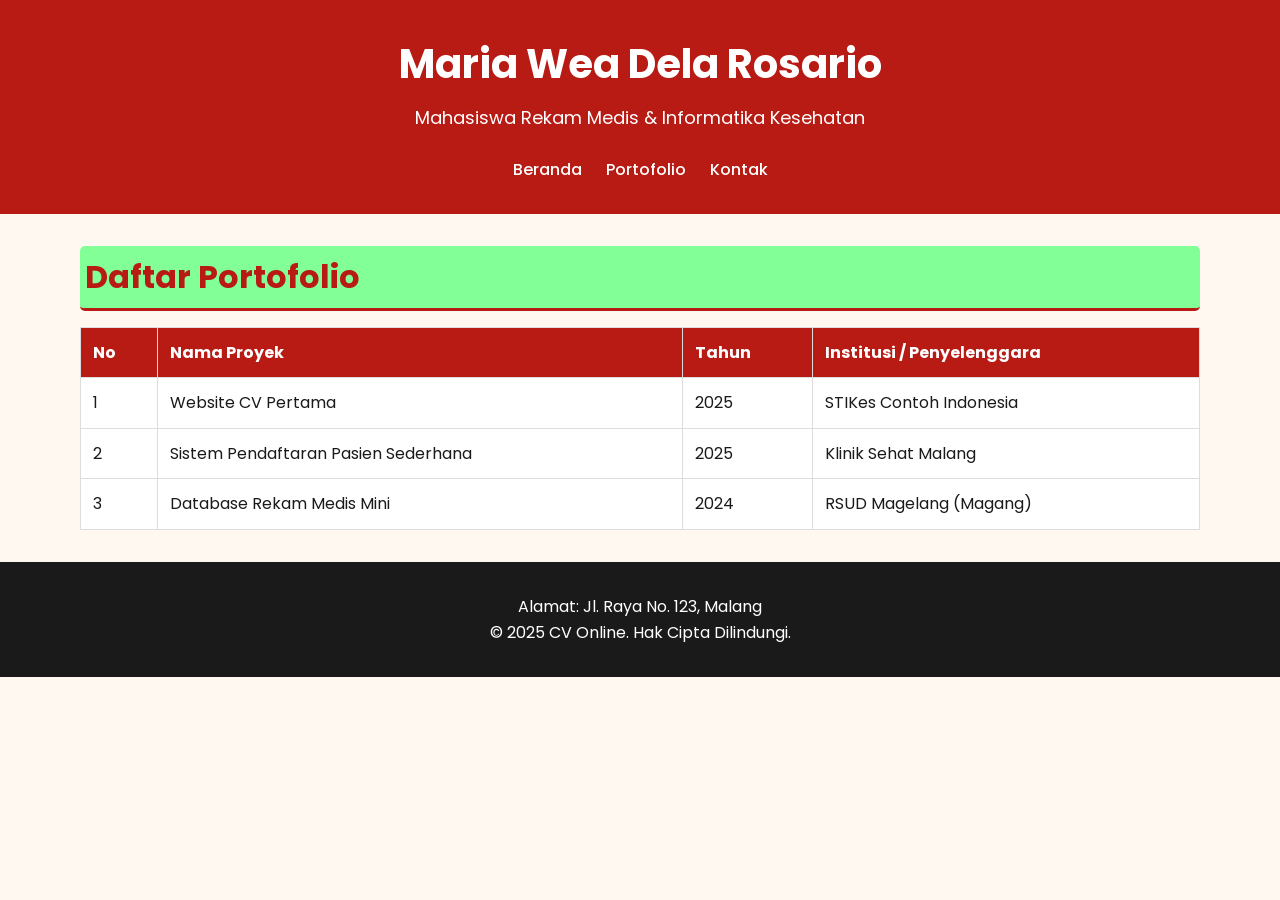
<file: portofolio.html>
<!DOCTYPE html>
<html lang="id">
<head>
    <meta charset="UTF-8">
    <meta name="viewport" content="width=device-width, initial-scale=1.0">
    <title>Portofolio - Nama Mahasiswa</title>
    <link href="https://fonts.googleapis.com/css2?family=Poppins:wght@400;600&display=swap" rel="stylesheet">
    <link rel="stylesheet" href="css/style.css">
</head>
<body>
    <header>
        <h1>Maria Wea Dela Rosario</h1>
        <p>Mahasiswa Rekam Medis & Informatika Kesehatan</p>
        <nav>
            <ul>
                <li><a href="index.html">Beranda</a></li>
                <li><a href="portofolio.html">Portofolio</a></li>
                <li><a href="index.html#kontak">Kontak</a></li>
            </ul>
        </nav>
    </header>

    <main>
        <h2>Daftar Portofolio</h2>
        <table border="1">
            <thead>
                <tr>
                    <th scope="col">No</th>
                    <th scope="col">Nama Proyek</th>
                    <th scope="col">Tahun</th>
                    <th scope="col">Institusi / Penyelenggara</th>
                </tr>
            </thead>
            <tbody>
                <tr>
                    <td>1</td>
                    <td>Website CV Pertama</td>
                    <td>2025</td>
                    <td>STIKes Contoh Indonesia</td>
                </tr>
                <tr>
                    <td>2</td>
                    <td>Sistem Pendaftaran Pasien Sederhana</td>
                    <td>2025</td>
                    <td>Klinik Sehat Malang</td>
                </tr>
                <tr>
                    <td>3</td>
                    <td>Database Rekam Medis Mini</td>
                    <td>2024</td>
                    <td>RSUD Magelang (Magang)</td>
                </tr>
            </tbody>
        </table>
    </main>

    <footer>
        <p>Alamat: Jl. Raya No. 123, Malang</p>
        <p>&copy; 2025 CV Online. Hak Cipta Dilindungi.</p>
    </footer>
 
<script src="js/script.js"></script>

</body>
</html>
</file>
<file: css/style.css>
* {
    margin: 0;
    padding: 0;
    box-sizing: border-box;
}

body {
    font-family: 'Poppins', sans-serif;
    background-color: #FFF8F0;
    color: #1a1a1a;
    line-height: 1.6;
}

header {
    background-color: #b71b14;
    color: #FFFFFF;
    text-align: center;
    padding: 2rem 1rem;  
}

header h1 {
    color: #FFFFFF;
    font-size: clamp(1.8rem, 4vw, 2.5rem);
    margin-bottom: 0.5rem;
}

header p {
    font-size: 1.125rem;
}

nav ul {
    list-style: none;
    margin-top: 1.5rem;
    display: block;
    text-align: center;
}

nav ul li {
    margin-bottom: 1rem;
}

nav ul li a {
    color: #FFFFFF;
    text-decoration: none;
    font-weight: 500;
}

main {
    width: 90%; 
    max-width: 75rem;
    margin: 2rem auto;
    padding: 0 1rem;
}

h2 {
    color: #b71b14;
    font-size: 1.5rem;
    margin-bottom: 1rem;
    border-bottom: 0.1875rem solid #b71b14; 
    padding-bottom: 0.5rem;
}

.grid-container {
    display: grid;
    grid-template-columns: 1fr;
    gap: 1.5rem;
}

.kartu {
    background-color: #FFFFFF;
    padding: 1.5rem;
    border: 0.0625rem solid #DDDDDD; 
    border-radius: 0.5rem; 
    box-shadow: 0 0.125rem 0.5rem rgba(0, 0, 0, 0.08); 
}

.kartu h3 {
    color: #1a1a1a;
    font-size: 1.25rem;
    margin-bottom: 0.5rem;
}

img {
    max-width: 100%;
    height: auto;
    display: block;
    margin: 1rem auto;
    border-radius: 50%;
}

table {
    width: 100%; 
    border-collapse: collapse;
    margin-top: 1rem;
    background-color: #FFFFFF;
}

thead {
    background-color: #b71b14;
    color: #FFFFFF;
}

th, td {
    padding: 0.75rem;
    text-align: left;
    border: 0.0625rem solid #DDDDDD; 
}

footer {
    background-color: #1a1a1a;
    color: #FFFFFF;
    text-align: center;
    padding: 2rem;
    margin-top: 2rem;
}

footer strong {
    color: #b71b14;
}

@media (min-width: 768px) {

    h2 {
        font-size: 2rem;
    }

    nav ul {
        display: flex;
        justify-content: center;
        gap: 1.5rem;
        text-align: unset;
    }

    nav ul li {
        margin-bottom: 0;
    }

    .grid-container {
        grid-template-columns: repeat(2, 1fr);
    }
}

@media (min-width: 1024px) {
    .grid-container {
        grid-template-columns: repeat(3, 1fr);
    }
}

@media (max-width: 768px) and (orientation: landscape) {

    header {
        padding: 1rem 0.5rem;
    }

    header h1 {
        font-size: 1.5rem;
    }

    header p {
        font-size: 1rem;
    }
}
.highlight {
    background-color: #82ff97;
    padding: 5px;
    border-radius: 5px;
}

#hamburger {
    display: none;
    background: none;
    border: none;
    color: rgb(248, 248, 248);
    font-size: 2rem;
    cursor: pointer;
}

@media (max-width: 768px) {

    #hamburger {
        display: block;
        margin: 10px auto;
    }

    nav {
        display: none;
    }

    nav.active {
        display: block;
    }

    nav ul {
        display: flex;
        flex-direction: column;
        gap: 10px;
    }
}
.kartu {
    transition: box-shadow 0.3s ease;
}
</file>
